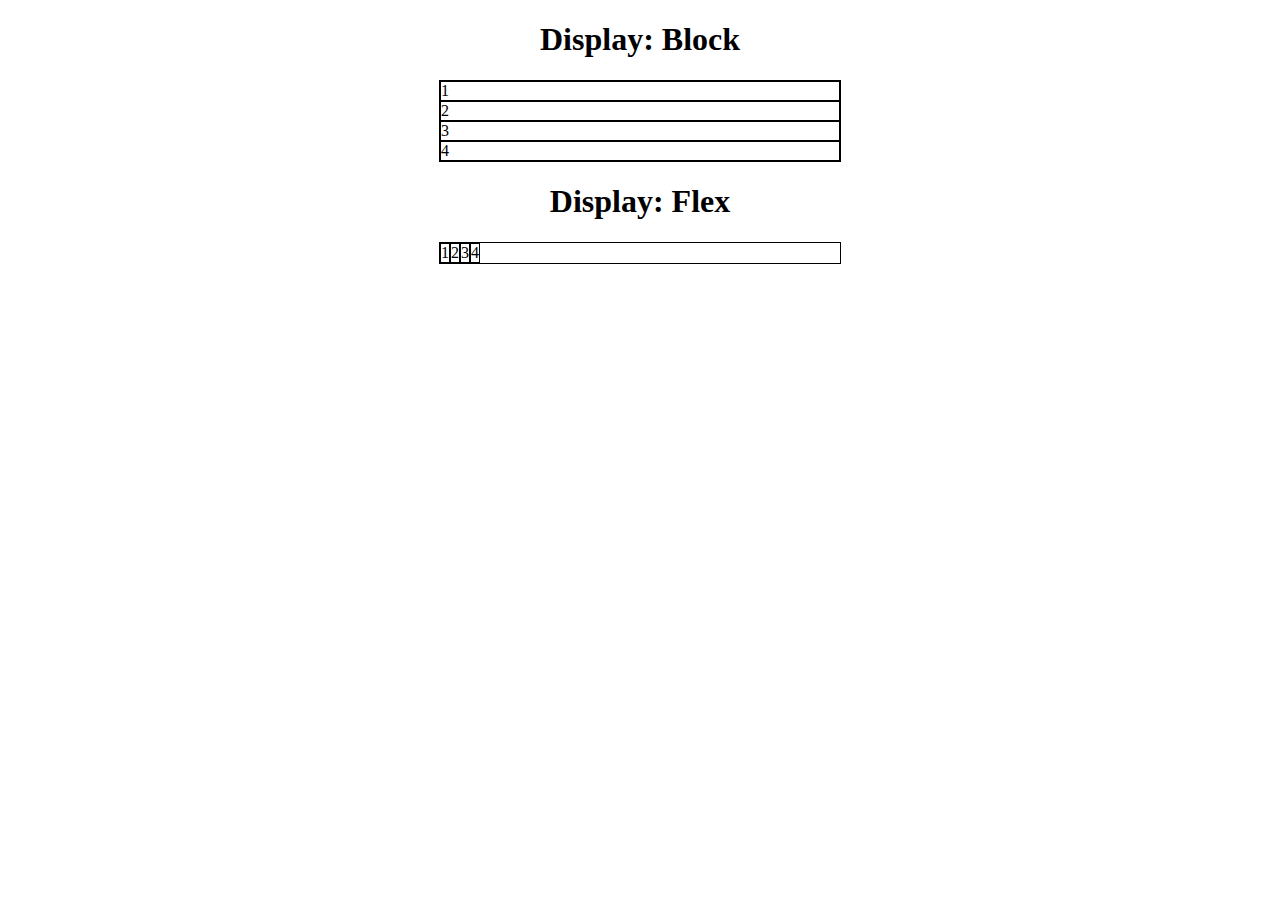
<file: flex1.html>
<!DOCTYPE html>
<html lang="en">
<head>
    <meta charset="UTF-8">
    <meta name="viewport" content="width=device-width, initial-scale=1.0">
    <title>Document</title>
</head>
<body>
    <h1>Display: Block</h1>
    <section class="container">
        <div class="itens">1</div>
        <div class="itens">2</div>
        <div class="itens">3</div>
        <div class="itens">4</div>

    </section>

    <h1>Display: Flex</h1>
    <section class="flex">
        <div class="itens">1</div>
        <div class="itens">2</div>
        <div class="itens">3</div>
        <div class="itens">4</div>
    </section>
</body>
</html>
<style type="text/css">
    h1 {text-align: center;}
    .container {
        max-width: 400px;
        margin: 0 auto;
        border: 1px, solid black;
    }
    .itens {
        border: 1px solid black;
    }
    .flex {
        display: flex;
        flex-direction: row;
        max-width: 400px;
        margin: 0 auto;
        border: 1px solid black;
    }
</style>
</file>
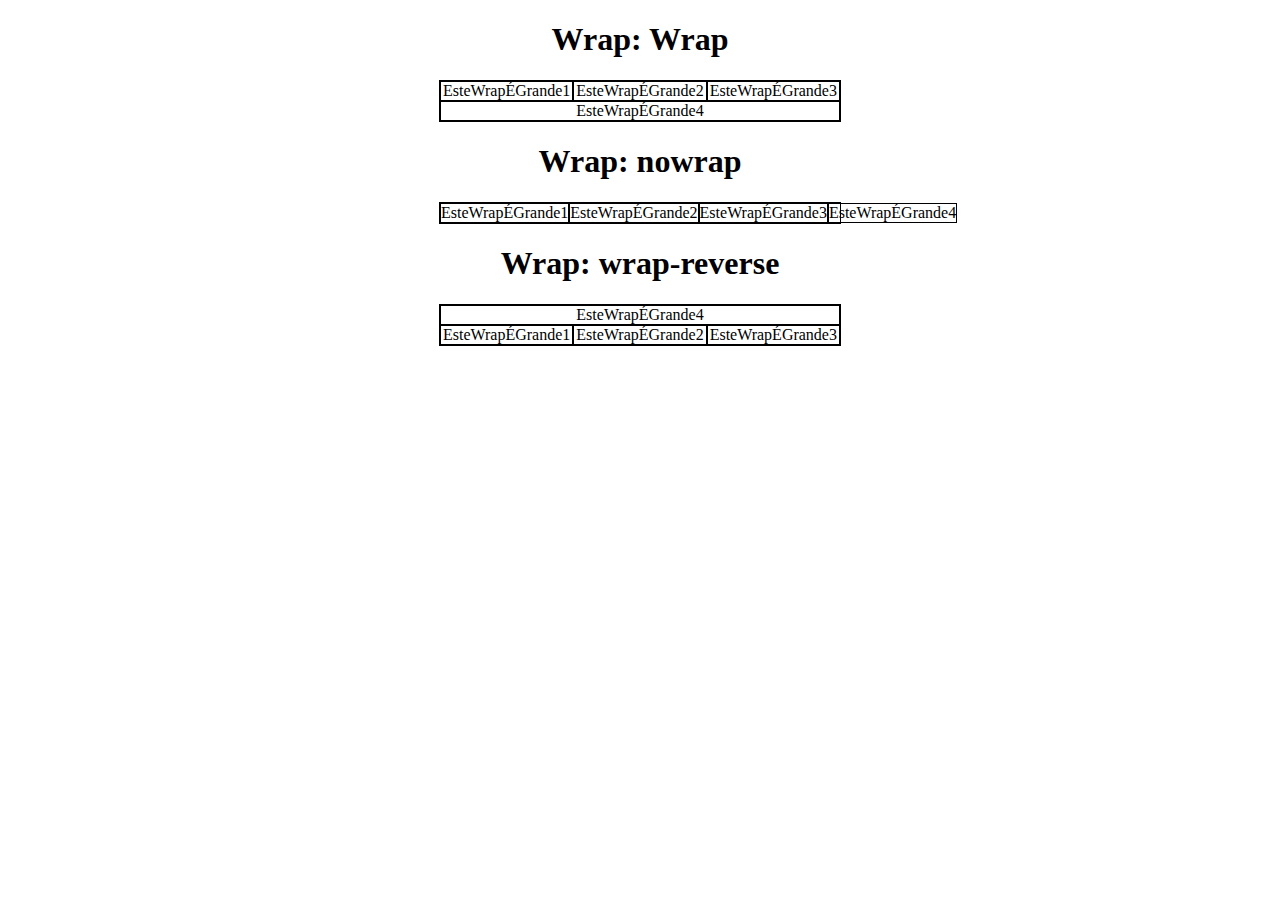
<file: flex2.html>
<!DOCTYPE html>
<html lang="en">
<head>
    <meta charset="UTF-8">
    <meta name="viewport" content="width=device-width, initial-scale=1.0">
    <title>Document</title>
</head>
<body>
    <h1>Wrap: Wrap</h1>
    <section class="flex nowrap">
        <div class="itens">EsteWrapÉGrande1</div>
        <div class="itens">EsteWrapÉGrande2</div>
        <div class="itens">EsteWrapÉGrande3</div>
        <div class="itens">EsteWrapÉGrande4</div>

    </section>

    <h1>Wrap: nowrap</h1>
    <section class="flex wrap">
        <div class="itens">EsteWrapÉGrande1</div>
        <div class="itens">EsteWrapÉGrande2</div>
        <div class="itens">EsteWrapÉGrande3</div>
        <div class="itens">EsteWrapÉGrande4</div>
    </section>

    <h1>Wrap: wrap-reverse</h1>
    <section class="flex wrap-reverse">
        <div class="itens">EsteWrapÉGrande1</div>
        <div class="itens">EsteWrapÉGrande2</div>
        <div class="itens">EsteWrapÉGrande3</div>
        <div class="itens">EsteWrapÉGrande4</div>
    </section>
</body>
</html>

<style>
    h1 {text-align: center;}
    .itens {
        border: 1px solid black;
        flex: 1;
        text-align: center;
    }
    .flex{
        display: flex;
        max-width: 400px;
        margin: 0 auto;
        border: 1px solid black;
    }
    .nowrap {
        flex-wrap: wrap;

    }

    .wrap-reverse {
        flex-wrap: wrap-reverse;
    }
</style>
</file>
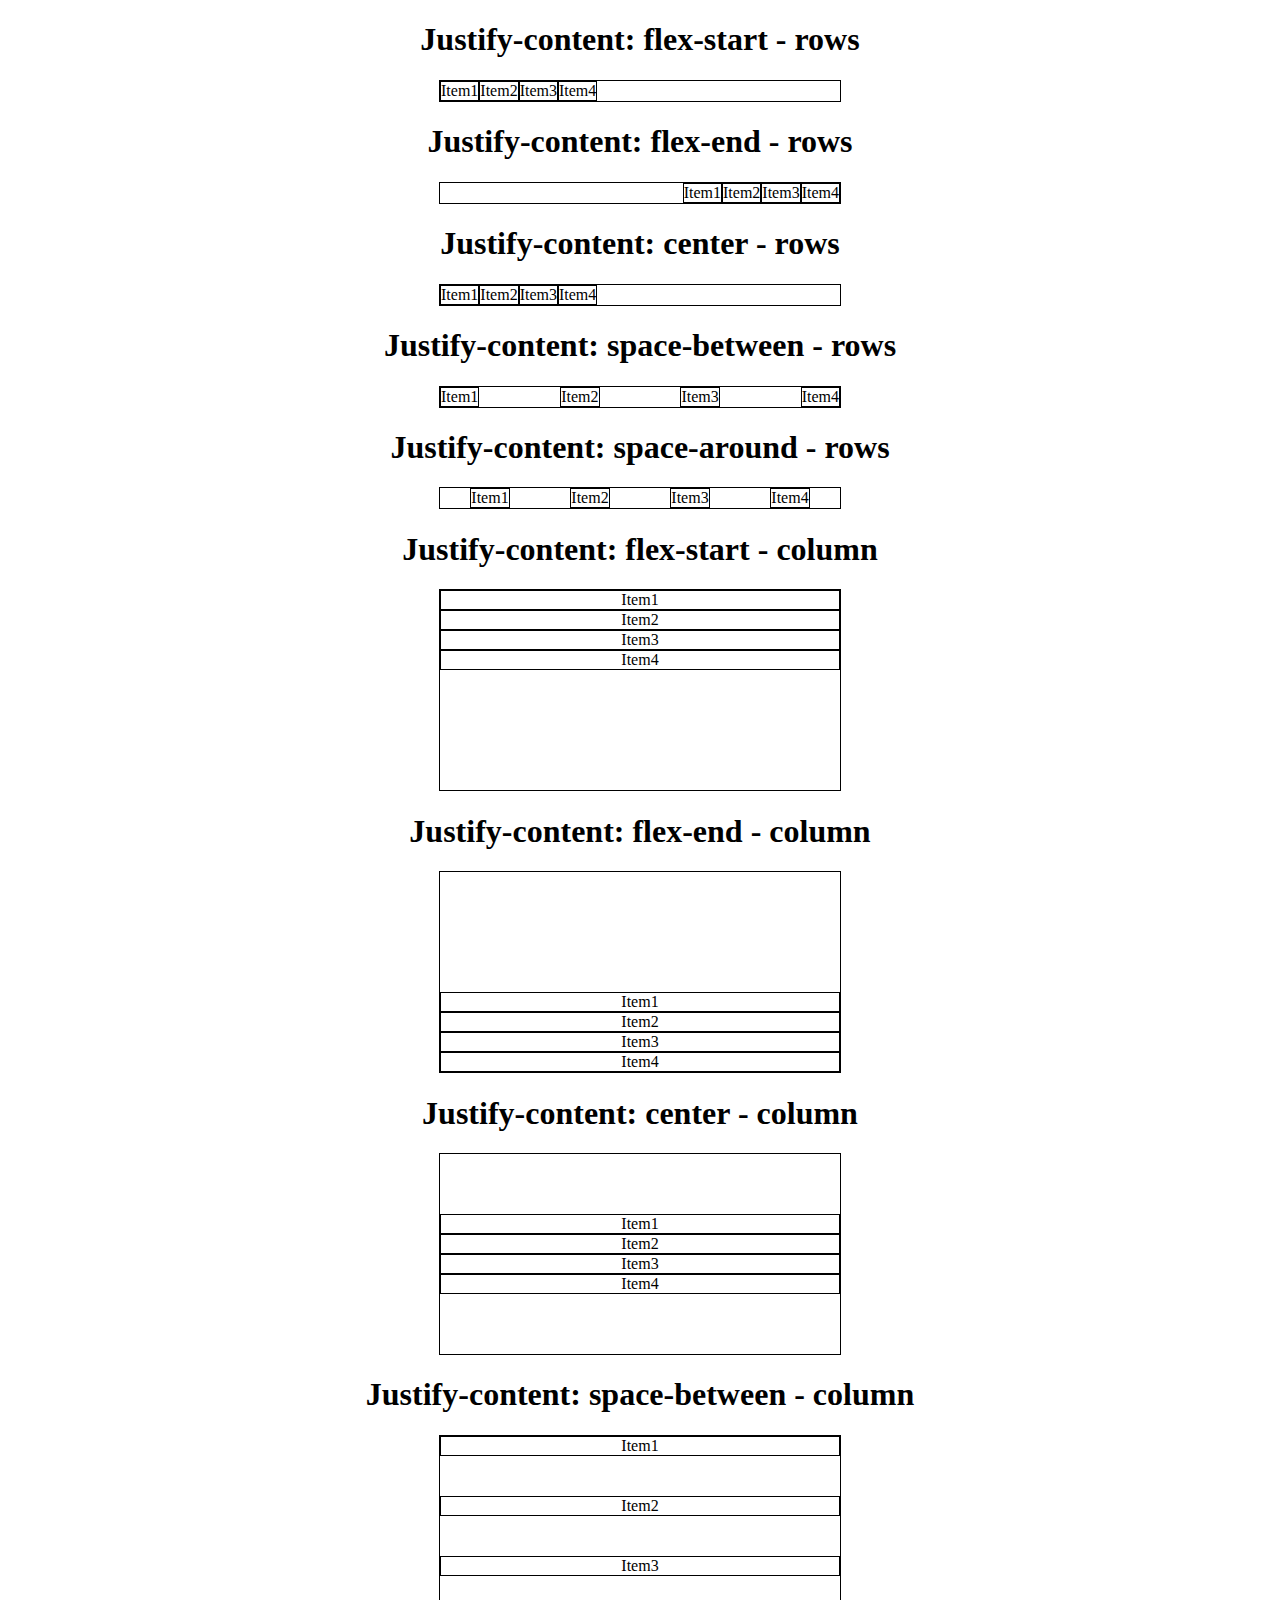
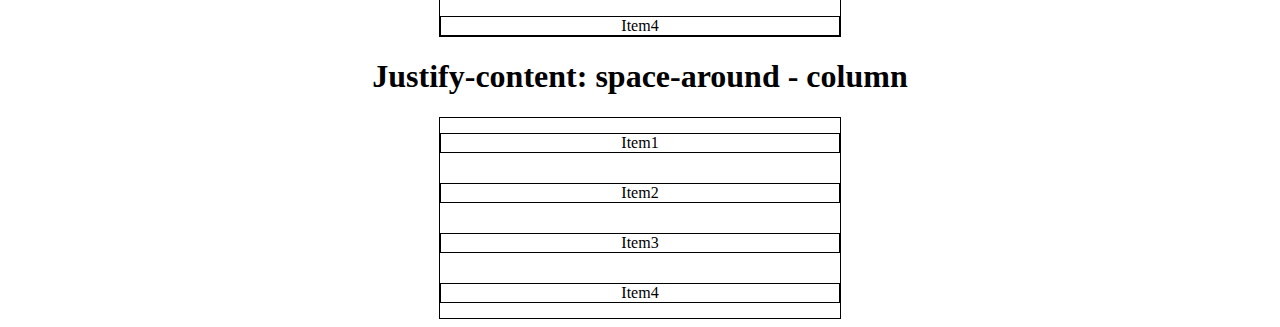
<file: flex3.html>
<!DOCTYPE html>
<html lang="en">
<head>
    <meta charset="UTF-8">
    <meta name="viewport" content="width=device-width, initial-scale=1.0">
    <title>Document</title>
</head>
<body>
    <h1>Justify-content: flex-start - rows</h1>
    <section class="flex flex-start">
        <div class="itens">Item1</div>
        <div class="itens">Item2</div>
        <div class="itens">Item3</div>
        <div class="itens">Item4</div>
    </section>

    <h1>Justify-content: flex-end - rows</h1>
    <section class="flex flex-end">
        <div class="itens">Item1</div>
        <div class="itens">Item2</div>
        <div class="itens">Item3</div>
        <div class="itens">Item4</div>
    </section>    

    <h1>Justify-content: center - rows</h1>
    <section class="flex flex-center">
        <div class="itens">Item1</div>
        <div class="itens">Item2</div>
        <div class="itens">Item3</div>
        <div class="itens">Item4</div>
    </section>  
    
    <h1>Justify-content: space-between - rows</h1>
    <section class="flex space-between">
        <div class="itens">Item1</div>
        <div class="itens">Item2</div>
        <div class="itens">Item3</div>
        <div class="itens">Item4</div>
    </section>  

    <h1>Justify-content: space-around - rows</h1>
    <section class="flex space-around">
        <div class="itens">Item1</div>
        <div class="itens">Item2</div>
        <div class="itens">Item3</div>
        <div class="itens">Item4</div>
    </section>  
    
    <h1>Justify-content: flex-start - column</h1>
    <section class="flex column flex-start">
        <div class="itens">Item1</div>
        <div class="itens">Item2</div>
        <div class="itens">Item3</div>
        <div class="itens">Item4</div>
    </section>

    <h1>Justify-content: flex-end - column</h1>
    <section class="flex column flex-end">
        <div class="itens">Item1</div>
        <div class="itens">Item2</div>
        <div class="itens">Item3</div>
        <div class="itens">Item4</div>
    </section>    

    <h1>Justify-content: center - column</h1>
    <section class="flex column center">
        <div class="itens">Item1</div>
        <div class="itens">Item2</div>
        <div class="itens">Item3</div>
        <div class="itens">Item4</div>
    </section>  
    
    <h1>Justify-content: space-between - column</h1>
    <section class="flex column space-between">
        <div class="itens">Item1</div>
        <div class="itens">Item2</div>
        <div class="itens">Item3</div>
        <div class="itens">Item4</div>
    </section>  

    <h1>Justify-content: space-around - column</h1>
    <section class="flex column space-around">
        <div class="itens">Item1</div>
        <div class="itens">Item2</div>
        <div class="itens">Item3</div>
        <div class="itens">Item4</div>
    </section>  
</body>
</html>

<style>
    h1 {text-align: center;}
    .itens {
        border: 1px solid black;
        text-align: center;
    }
    .flex {
        display: flex;
        max-width: 400px;
        margin: 0 auto;
        border: 1px solid black;
    }

    .flex-start {
        justify-content: flex-start;
    }
    .flex-end {
        justify-content: flex-end;
    }
    .center {
        justify-content: center;
    }
    .space-between {
        justify-content: space-between;
    }
    .space-around {
        justify-content: space-around;
    }
    .column {
        flex-direction: column;
        height: 200px;
    }
</style>
</file>
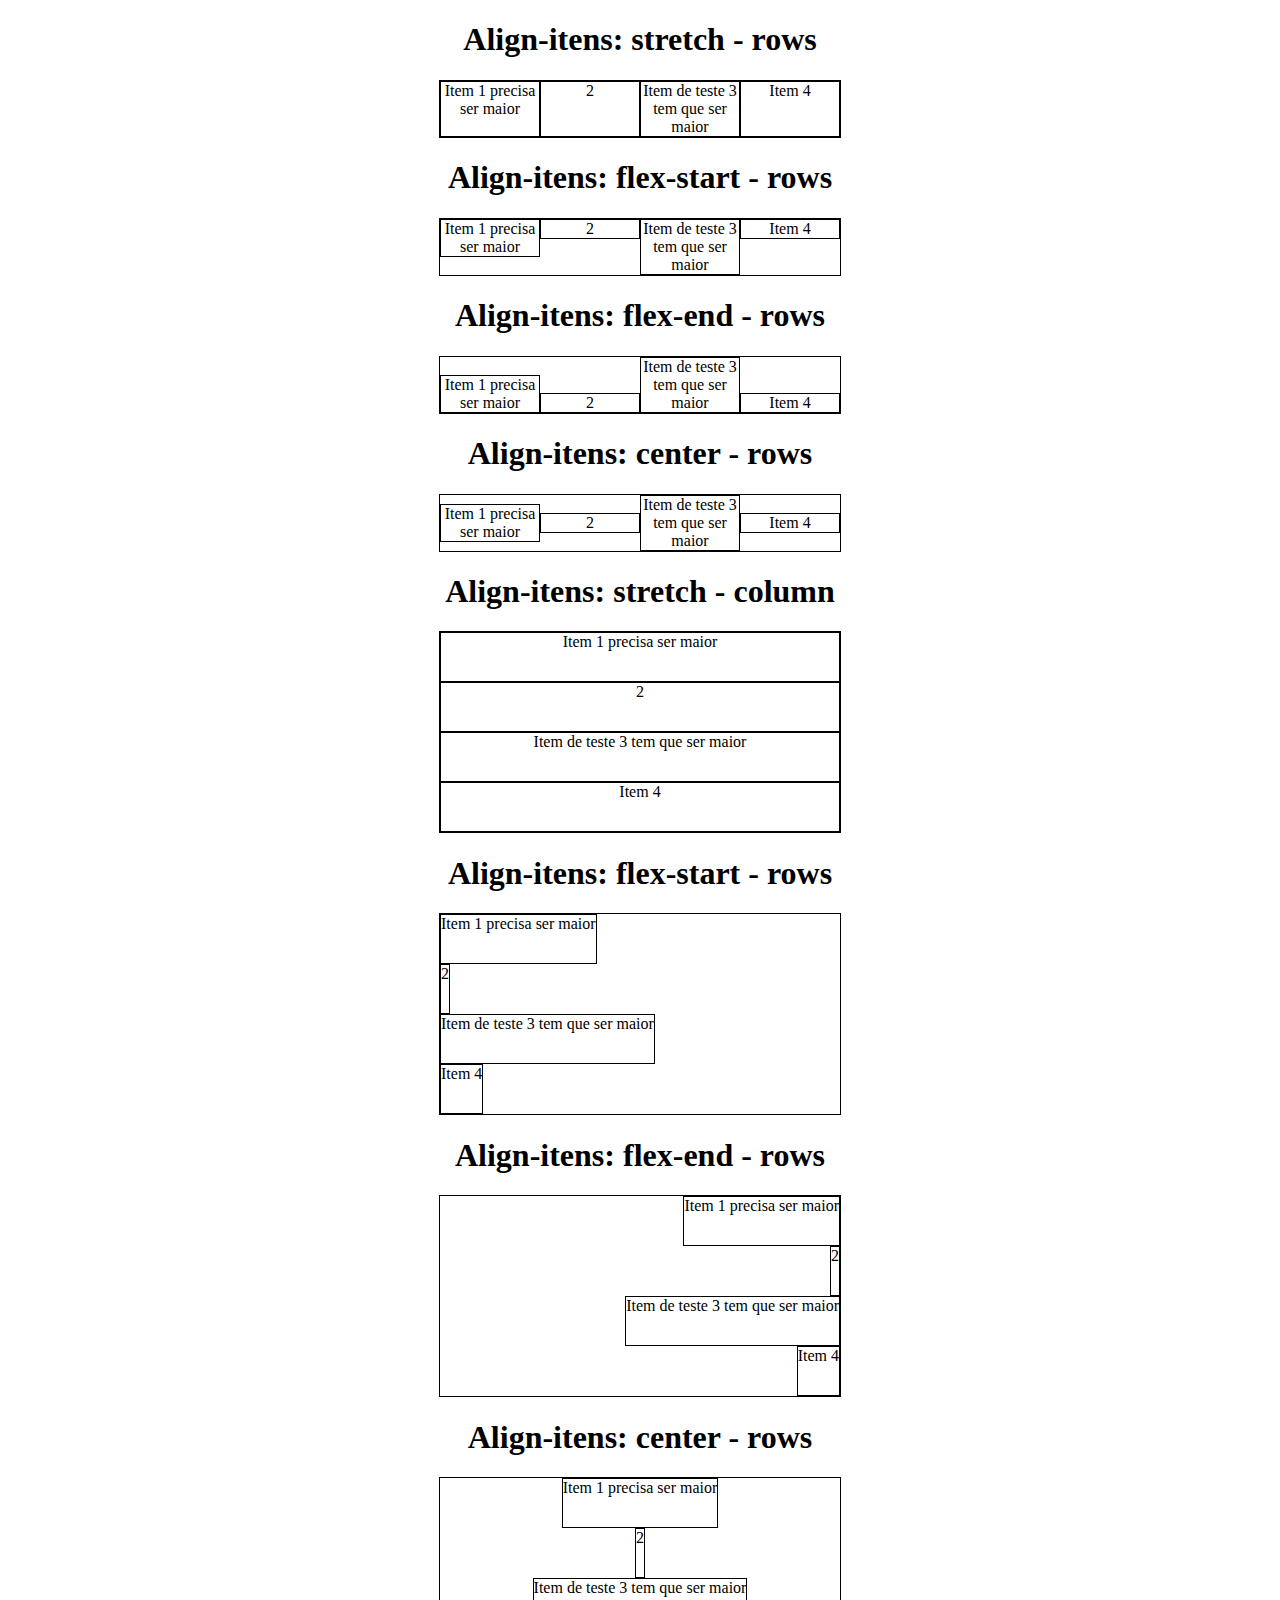
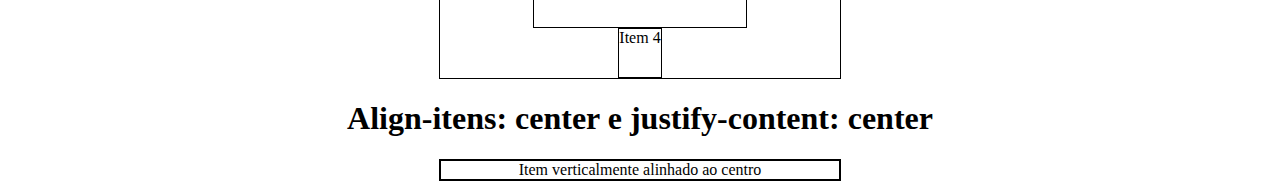
<file: flex4.html>
<!DOCTYPE html>
<html lang="en">
<head>
    <meta charset="UTF-8">
    <meta name="viewport" content="width=device-width, initial-scale=1.0">
    <title>Document</title>
</head>
<body>
    <h1>Align-itens: stretch - rows</h1>
    <section class="container stretch">
        <div class="itens">Item 1 precisa ser maior</div>
        <div class="itens">2</div>
        <div class="itens">Item de teste 3 tem que ser maior</div>
        <div class="itens">Item 4</div>
    </section>

    <h1>Align-itens: flex-start - rows</h1>
    <section class="container flex-start">
        <div class="itens">Item 1 precisa ser maior</div>
        <div class="itens">2</div>
        <div class="itens">Item de teste 3 tem que ser maior</div>
        <div class="itens">Item 4</div>
    </section>

    <h1>Align-itens: flex-end - rows</h1>
    <section class="container flex-end">
        <div class="itens">Item 1 precisa ser maior</div>
        <div class="itens">2</div>
        <div class="itens">Item de teste 3 tem que ser maior</div>
        <div class="itens">Item 4</div>
    </section>

    <h1>Align-itens: center - rows</h1>
    <section class="container center">
        <div class="itens">Item 1 precisa ser maior</div>
        <div class="itens">2</div>
        <div class="itens">Item de teste 3 tem que ser maior</div>
        <div class="itens">Item 4</div>
    </section>

    <h1>Align-itens: stretch - column</h1>
    <section class="container column stretch">
        <div class="itens">Item 1 precisa ser maior</div>
        <div class="itens">2</div>
        <div class="itens">Item de teste 3 tem que ser maior</div>
        <div class="itens">Item 4</div>
    </section>

    <h1>Align-itens: flex-start - rows</h1>
    <section class="container column flex-start">
        <div class="itens">Item 1 precisa ser maior</div>
        <div class="itens">2</div>
        <div class="itens">Item de teste 3 tem que ser maior</div>
        <div class="itens">Item 4</div>
    </section>

    <h1>Align-itens: flex-end - rows</h1>
    <section class="container column flex-end">
        <div class="itens">Item 1 precisa ser maior</div>
        <div class="itens">2</div>
        <div class="itens">Item de teste 3 tem que ser maior</div>
        <div class="itens">Item 4</div>
    </section>

    <h1>Align-itens: center - rows</h1>
    <section class="container column center">
        <div class="itens">Item 1 precisa ser maior</div>
        <div class="itens">2</div>
        <div class="itens">Item de teste 3 tem que ser maior</div>
        <div class="itens">Item 4</div>
    </section>
    
</section>

<h1>Align-itens: center e justify-content: center</h1>
<section class="container alinhamento central">
    <div class="itens">Item verticalmente alinhado ao centro</div>
  
</section>
</body>
</html>

  <style>
    h1 {
        text-align: center;
    }
    .container {
        max-width: 400px;
        margin: 0 auto;
        border: 1px solid black;
        display: flex;
    }
    .itens {
        border: 1px solid black;
        text-align: center;
        flex: 1;
    }
    .stretch {
        align-items: stretch;
    }
    .flex-start {
        align-items: flex-start;
    }
    .flex-end {
        align-items: flex-end;
    }
    .center {
        align-items: center;
    }
    .column {
        flex-direction: column;
        height: 200px;
    }
    .alinhamento-central{
        height: 400px;
        justify-content: center;
        align-items: center;
    }
    .alinhamento-central .itens{
        flex: 0;
        padding: 10px;
    }
  </style>
</file>
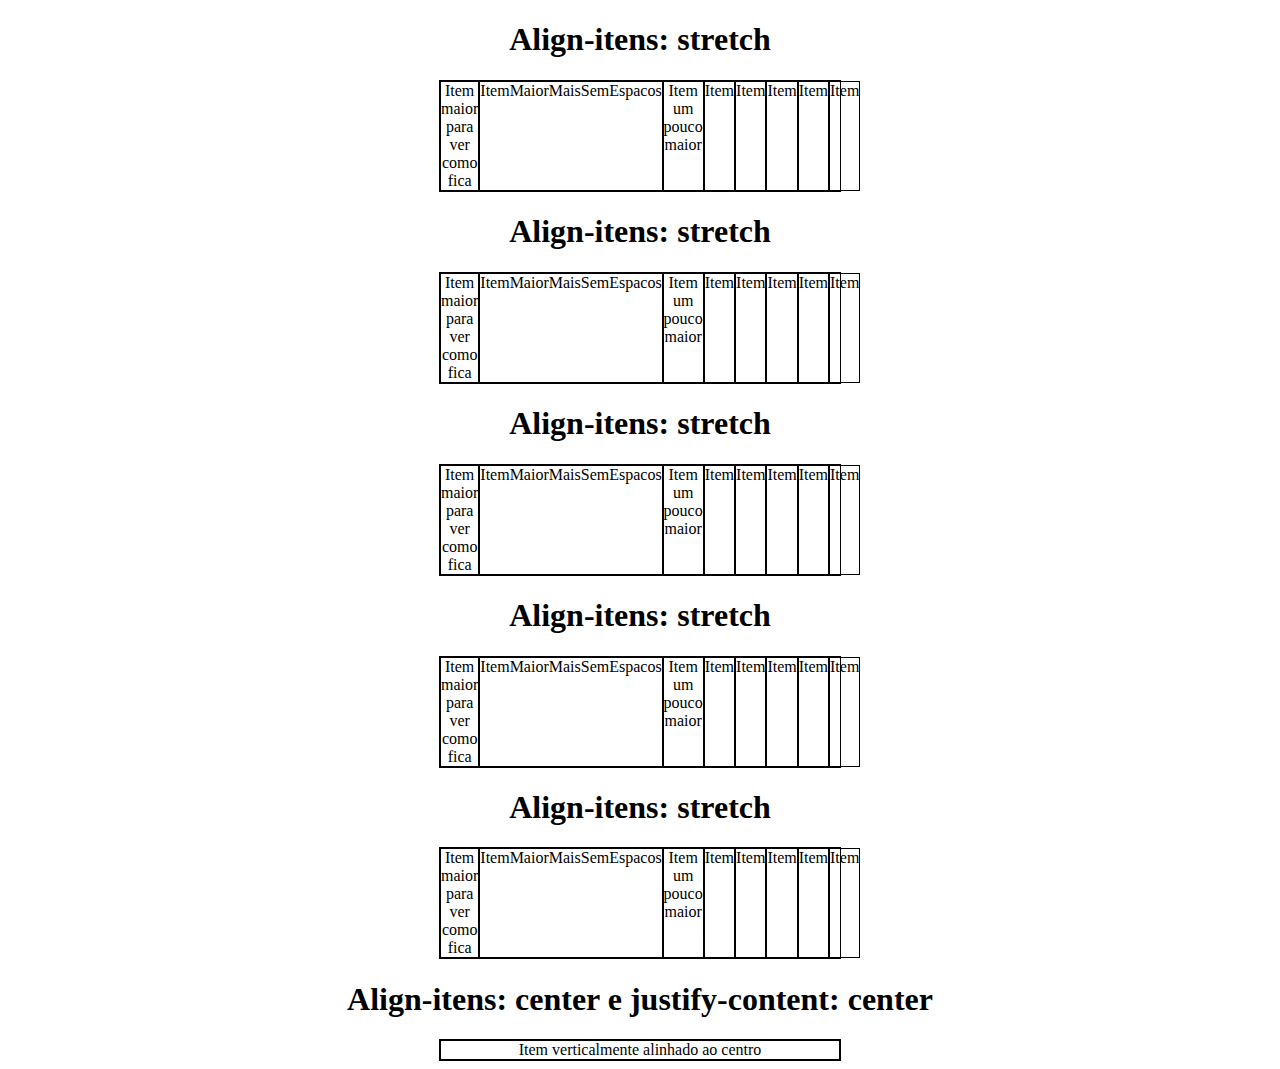
<file: flex5.html>
<!DOCTYPE html>
<html lang="en">
<head>
    <meta charset="UTF-8">
    <meta name="viewport" content="width=device-width, initial-scale=1.0">
    <title>Document</title>
</head>
<body>
    <h1>Align-itens: stretch</h1>
    <section class="container stretch">
        <div class="itens">Item maior para ver como fica </div>
        <div class="itens">ItemMaiorMaisSemEspacos</div>
        <div class="itens">Item um pouco maior</div>
        <div class="itens">Item</div>
        <div class="itens">Item</div>
        <div class="itens">Item</div>
        <div class="itens">Item</div>
        <div class="itens">Item</div>

    </section>

    <h1>Align-itens: stretch</h1>
    <section class="container stretch">
        <div class="itens">Item maior para ver como fica </div>
        <div class="itens">ItemMaiorMaisSemEspacos</div>
        <div class="itens">Item um pouco maior</div>
        <div class="itens">Item</div>
        <div class="itens">Item</div>
        <div class="itens">Item</div>
        <div class="itens">Item</div>
        <div class="itens">Item</div>

    </section>

    <h1>Align-itens: stretch</h1>
    <section class="container stretch">
        <div class="itens">Item maior para ver como fica </div>
        <div class="itens">ItemMaiorMaisSemEspacos</div>
        <div class="itens">Item um pouco maior</div>
        <div class="itens">Item</div>
        <div class="itens">Item</div>
        <div class="itens">Item</div>
        <div class="itens">Item</div>
        <div class="itens">Item</div>

    </section>

    <h1>Align-itens: stretch</h1>
    <section class="container stretch">
        <div class="itens">Item maior para ver como fica </div>
        <div class="itens">ItemMaiorMaisSemEspacos</div>
        <div class="itens">Item um pouco maior</div>
        <div class="itens">Item</div>
        <div class="itens">Item</div>
        <div class="itens">Item</div>
        <div class="itens">Item</div>
        <div class="itens">Item</div>

    </section>

    <h1>Align-itens: stretch</h1>
    <section class="container stretch">
        <div class="itens">Item maior para ver como fica </div>
        <div class="itens">ItemMaiorMaisSemEspacos</div>
        <div class="itens">Item um pouco maior</div>
        <div class="itens">Item</div>
        <div class="itens">Item</div>
        <div class="itens">Item</div>
        <div class="itens">Item</div>
        <div class="itens">Item</div>

    </section>

    
    
</section>

<h1>Align-itens: center e justify-content: center</h1>
<section class="container alinhamento central">
    <div class="itens">Item verticalmente alinhado ao centro</div>
  
</section>
</body>
</html>

  <style>
    h1 {
        text-align: center;
    }
    .container {
        max-width: 400px;
        margin: 0 auto;
        border: 1px solid black;
        display: flex;
    }
    .itens {
        border: 1px solid black;
        text-align: center;
        flex: 1;
    }
    .stretch {
        align-items: stretch;
    }
    .flex-start {
        align-items: flex-start;
    }
    .flex-end {
        align-items: flex-end;
    }
    .center {
        align-items: center;
    }
    .column {
        flex-direction: column;
        height: 200px;
    }
    .alinhamento-central{
        height: 400px;
        justify-content: center;
        align-items: center;
    }
    .alinhamento-central .itens{
        flex: 0;
        padding: 10px;
    }
  </style>
</file>
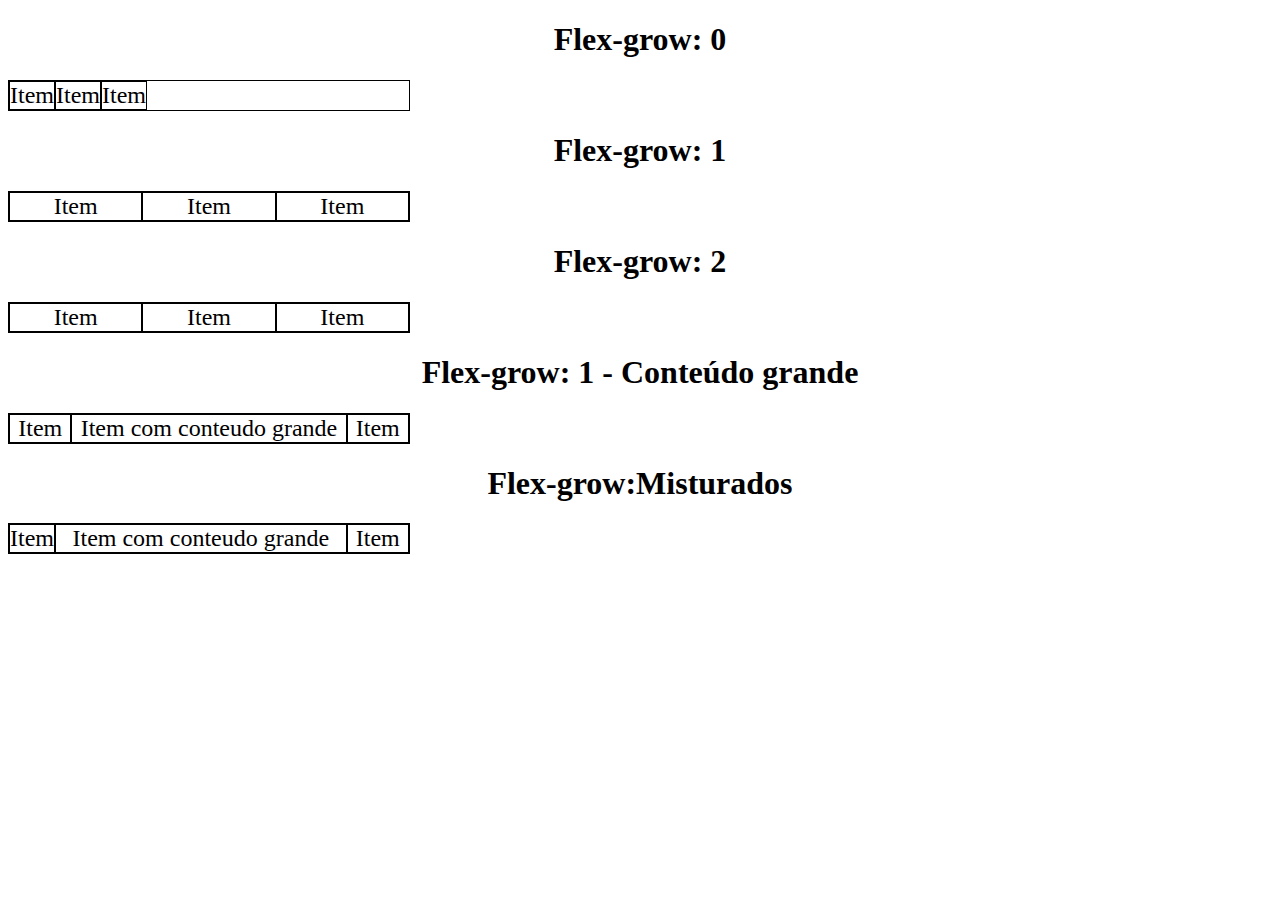
<file: flex6.html>
<!DOCTYPE html>
<html lang="en">
<head>
    <meta charset="UTF-8">
    <meta name="viewport" content="width=device-width, initial-scale=1.0">
    <title>Document</title>
</head>
<body>
    <h1>Flex-grow: 0</h1>
    <section class="container">
        <div class="itens grow0">Item</div>
        <div class="itens grow0">Item</div>
        <div class="itens grow0">Item</div>
    </section>
    <h1>Flex-grow: 1</h1>
    <section class="container">
        <div class="itens grow1">Item</div>
        <div class="itens grow1">Item</div>
        <div class="itens grow1">Item</div>
    </section>
    <h1>Flex-grow: 2</h1>
    <section class="container">
        <div class="itens grow2">Item</div>
        <div class="itens grow2">Item</div>
        <div class="itens grow2">Item</div>
    </section>
    <h1>Flex-grow: 1 - Conteúdo grande</h1>
    <section class="container">
        <div class="itens grow2">Item</div>
        <div class="itens grow2">Item com conteudo grande</div>
        <div class="itens grow2">Item</div>
    </section>

    <h1>Flex-grow:Misturados</h1>
    <section class="container">
        <div class="itens grow0">Item</div>
        <div class="itens grow2">Item com conteudo grande</div>
        <div class="itens grow1">Item</div>
    </section>

</body>
</html>

<style>
    h1 {
        text-align: center;
    }
    .container {
        max-width: 400px;
        margin: 0;
        border: 1px solid black;
        display: flex;
    }
    .itens {
        border: 1px solid black;
        text-align: center;
        font-size: 1.5em;
    }
    .grow0 {
        flex-grow: 0;
    }
    .grow1 {
        flex-grow: 1;
    }
    .grow2 {
        flex-grow: 2;
    }
</style>
</file>
